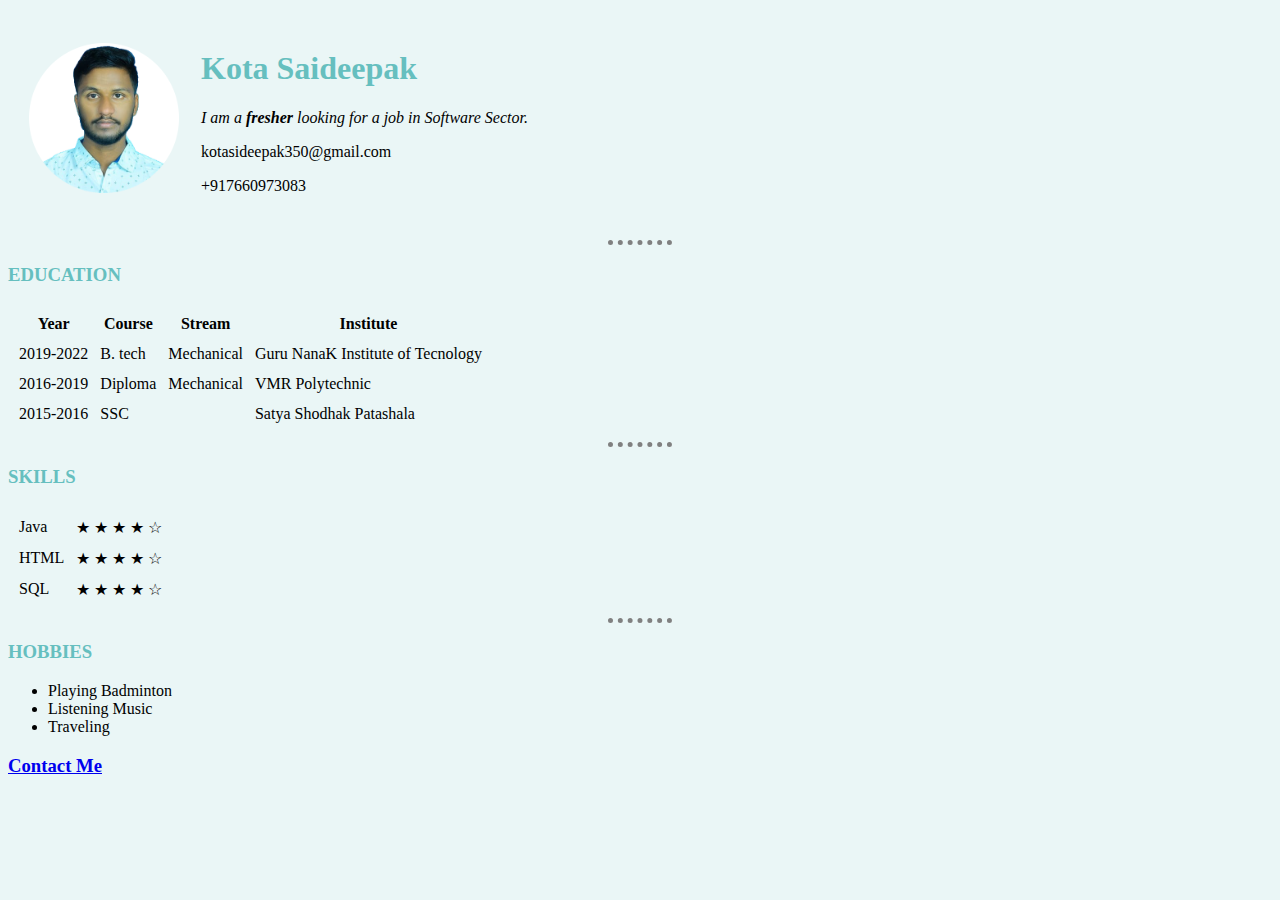
<file: index.html>
<!DOCTYPE html>
<html lang="en">

<head>

    <title>My Page</title>
    <link rel="stylesheet" href="css/style.css">
</head>

<body>
    <table cellspacing="20">
        <tr>
            <td><img src="image\PP.png" height="150"></td>
            <td>
                <h1>Kota Saideepak</h1>
                <p><em>I am a <strong>fresher</strong> looking for a job in Software Sector.</em></p>
                <p>kotasideepak350@gmail.com</p>
                <p>+917660973083</p>
            </td>
        </tr>
    </table>

    <hr>

    <h3>EDUCATION</h3>
    <table cellspacing="10">
        <thead>
            <tr>
                <th>Year</th>
                <th>Course</th>
                <th>Stream</th>
                <th>Institute</th>
            </tr>
        </thead>
        <tbody>
            <tr>
                <td>2019-2022</td>
                <td>B. tech</td>
                <td>Mechanical</td>
                <td>Guru NanaK Institute of Tecnology</td>
            </tr>
            <tr>
                <td>2016-2019</td>
                <td>Diploma</td>
                <td>Mechanical</td>
                <td>VMR Polytechnic</td>
            </tr>
            <tr>
                <td>2015-2016</td>
                <td>SSC</td>
                <td> </td>
                <td>Satya Shodhak Patashala</td>
            </tr>
        </tbody>
    </table>

    <hr>

    <h3>SKILLS</h3>
    <table cellspacing="10">
        <ol>
            <tr>
                <td>Java</td>
                <td> ★ ★ ★ ★ ☆</td>
            </tr>
            <tr>
                <td>HTML</td>
                <td> ★ ★ ★ ★ ☆</td>
            </tr>
            <tr>
                <td>SQL</td>
                <td> ★ ★ ★ ★ ☆</td>
            </tr>
        </ol>
    </table>

    <hr>

    <h3>HOBBIES</h3>
    <ul>
        <li>Playing Badminton</li>
        <li>Listening Music</li>
        <li>Traveling</li>
    </ul>
    <h3><a href="Contact.html">Contact Me</a></h3>

</body>

</html>
</file>
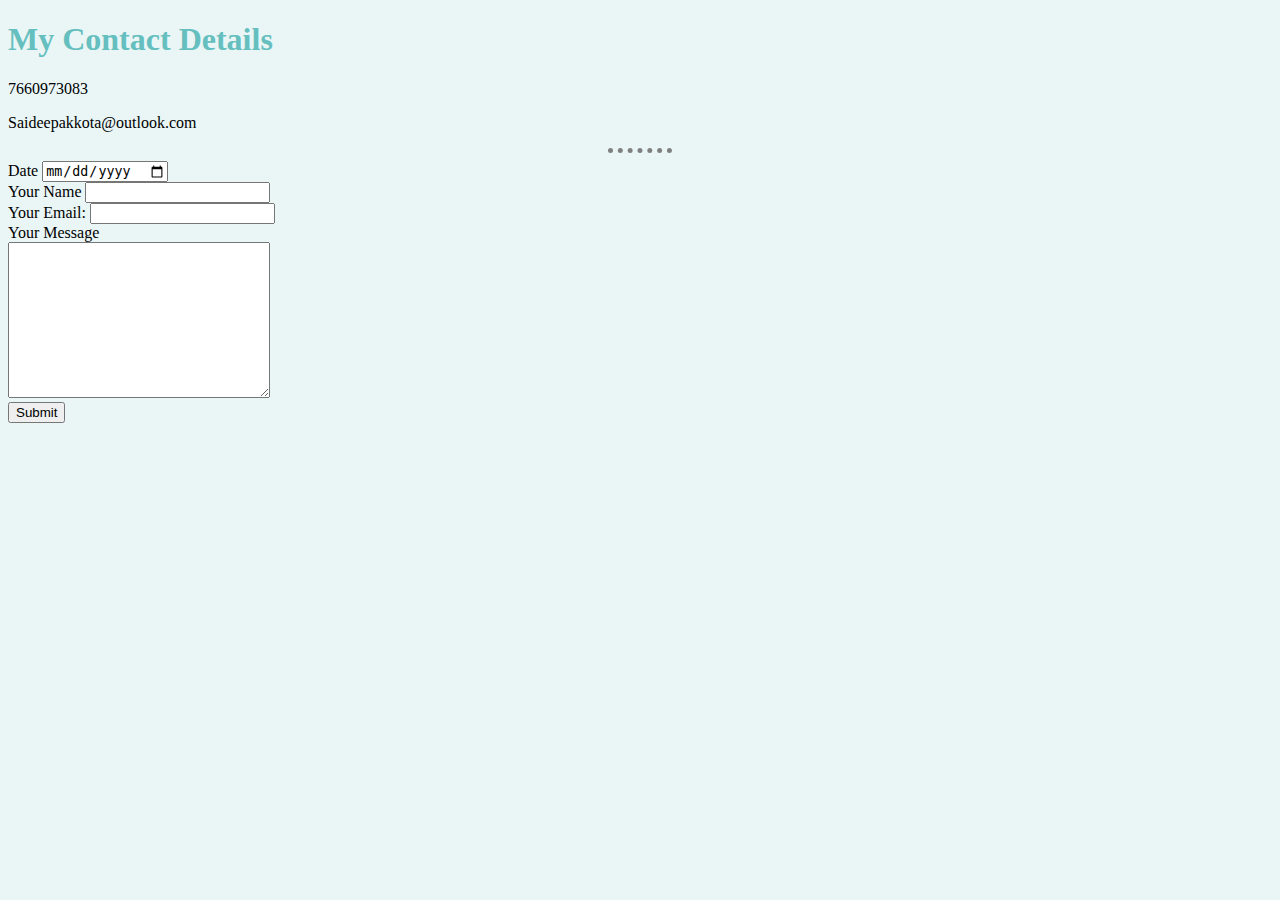
<file: Contact.html>
<!DOCTYPE html>
<html lang="en">

<head>
    <meta charset="UTF-8">
    <meta http-equiv="X-UA-Compatible" content="IE=edge">
    <meta name="viewport" content="width=device-width, initial-scale=1.0">
    <title>Document</title>

    <link rel="stylesheet" href="css/style.css">

</head>

<body>
    <h1>My Contact Details</h1>
    <p>7660973083</p>
    <p>Saideepakkota@outlook.com</p>
    <hr>
    <form class="" action="mailto:kotasaideepak350@gmail.com" method="post">
        <label for="">Date</label>
        <input type="date" name="" id=""><br>
        <label for="">Your Name</label>
        <input type="text" name="" value=""><br>
        <label for="">Your Email:</label>
        <input type="email" name="" value=""><br>
        <label for="">Your Message</label><br>
        <textarea name="" id="" cols="30" rows="10"></textarea><br>
        <input type="submit" name="">

    </form>
</body>

</html>
</file>
<file: css/style.css>
body {
    background-color: #EAF6F6
}

hr {
    border-style: none;
    border-top-style: dotted;
    border-width: 5px;
    border-color: gray;
    width: 5%;

}


h3 {
    color: #66bfbf;

}

h1 {
    color: #66bfbf;

}
</file>
